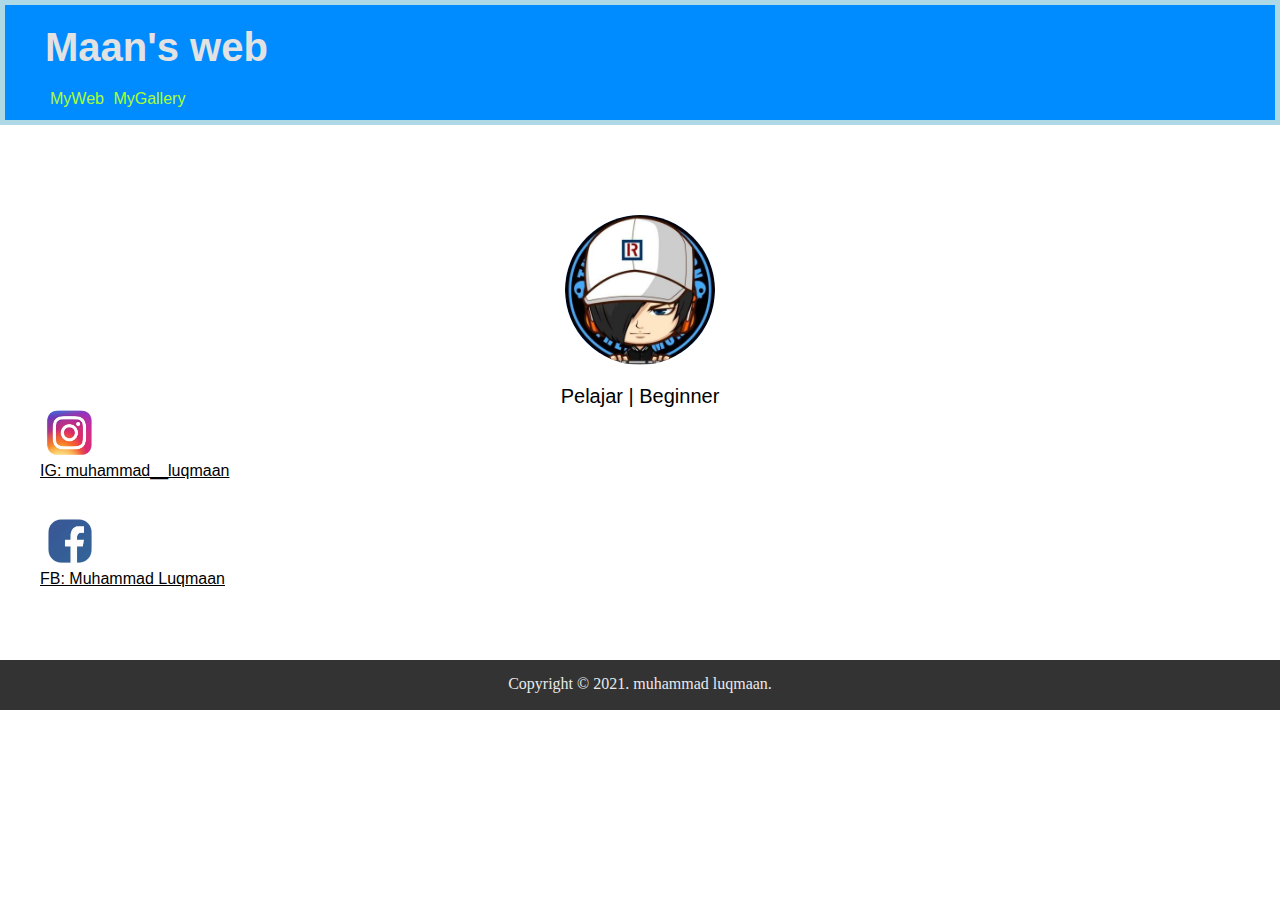
<file: index.html>
<!DOCTYPE html>
<html lang="en">

<head>
    <meta charset="UTF-8">
    <meta http-equiv="X-UA-Compatible" content="IE=edge">
    <meta name="viewport" content="width=device-width, initial-scale=1.0">
    <title>My Profile | Muhammad Luqmaan</title>
    <link rel="stylesheet" href="style.css">
</head>

<body>
    <div class="header">
        <h1 class="h4">Maan's web</h1>
        <ul>
            <li><a href="/MyWeb/index.html">MyWeb</a></li>
            <li><a href="/MyGallery/HTML/gallery.html">MyGallery</a></li>
        </ul>
    </div>

    <br><br><br><br><br>

    <div>
        <center><img src="ppfb.jpg" alt="" class="pp"></center>
        <center><h2 class="h2">Pelajar | Beginner</h2></center>
    </div>

    <div class="bawah">
        <ul>
            <li><img src="instagram.png" alt="" class="ig"></li>
<br>
            <a class="linkig" href="https://www.instagram.com/muhammad__luqmaan/">IG: muhammad__luqmaan
            </a>

            <br><br><br>

            <li><img src="facebook.png" alt="" class="fb"></li>
            <br>
            <a class="linkfb" href="https://web.facebook.com/muhammad.luqmaan.75/">FB: Muhammad Luqmaan</a>
        </ul>
        <br><br><br><br>

        <div class="footer">
            <p class="copyright"> Copyright © 2021.
                muhammad luqmaan.
            </p>
        </div>
    </div>
</body>

</html>
</file>
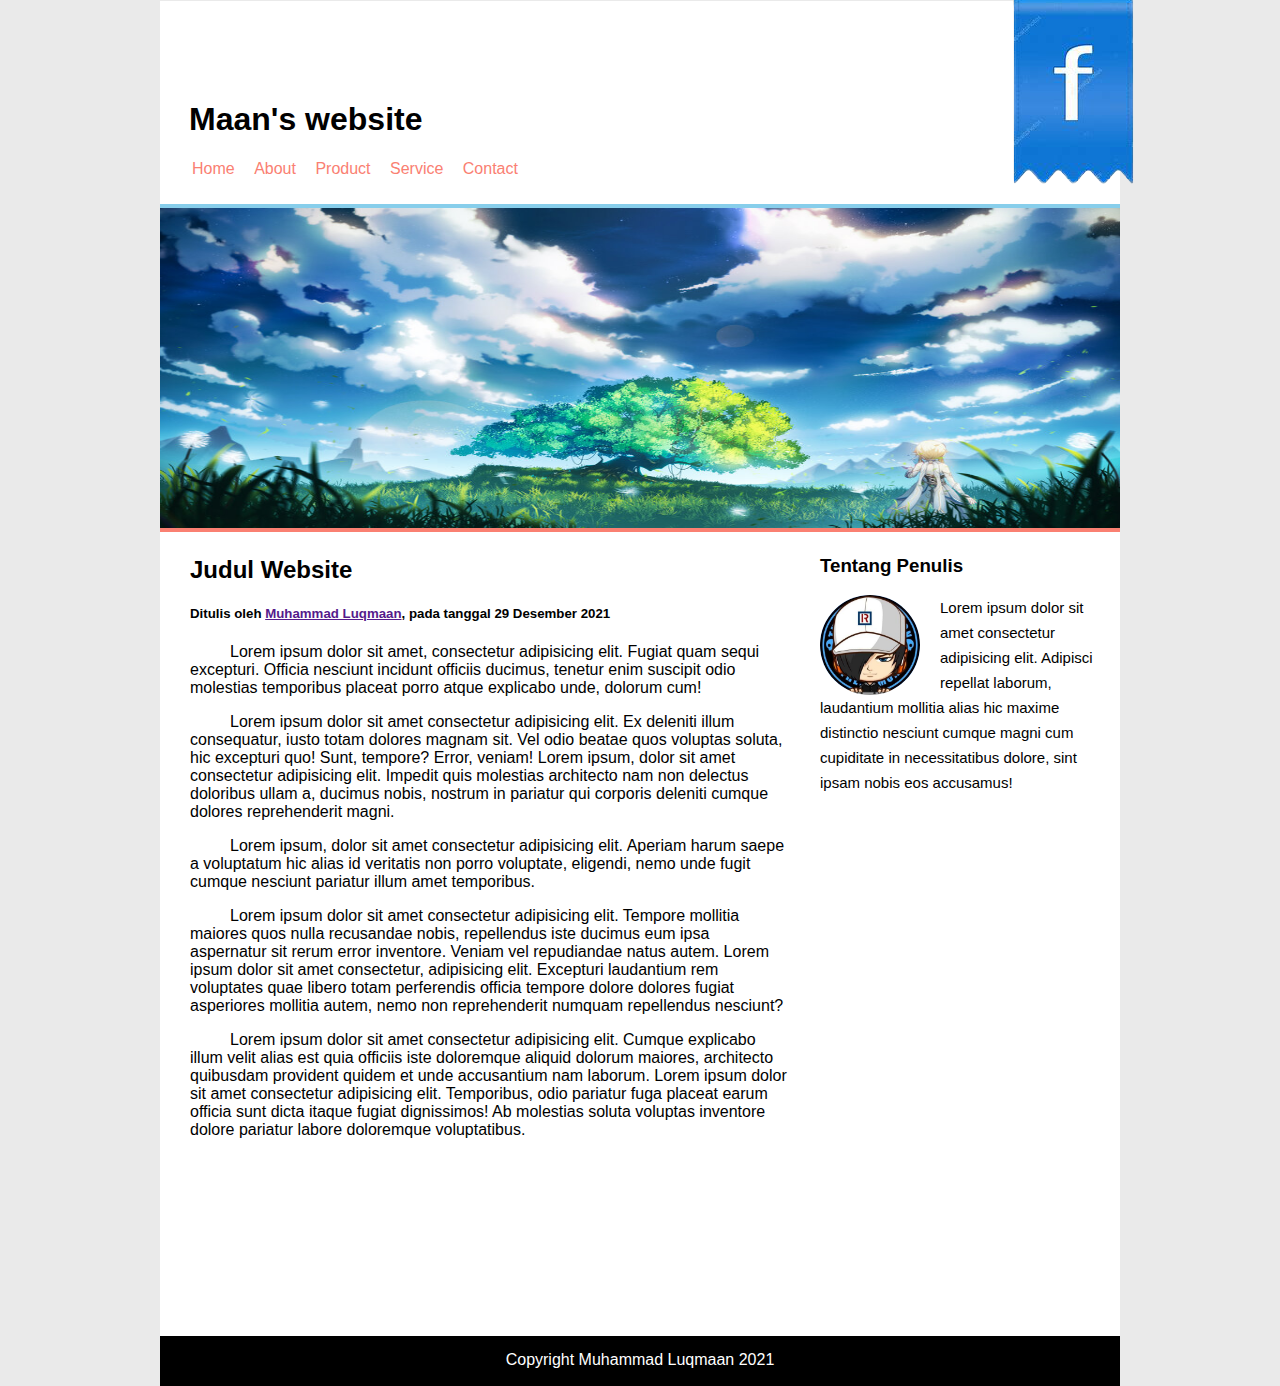
<file: MyWeb/index.html>
<!DOCTYPE html>
<html lang="en">
<head>
    <meta charset="UTF-8">
    <meta http-equiv="X-UA-Compatible" content="IE=edge">
    <meta name="viewport" content="width=device-width, initial-scale=1.0">
    <title>Web Luqmaan</title>
    <link rel="stylesheet" href="style1.css">
</head>
<body>

    <div class="container">
        <a href="https://web.facebook.com/muhammad.luqmaan.75/"><img src="ribbon.png" alt="" class="ribbon" target="_blank"></a>
            <header>
                <h1>Maan's website</h1>
                <ul>
                    <li><a href="">Home</a></li>
                    <li><a href="">About</a></li>
                    <li><a href="">Product</a></li>
                    <li><a href="">Service</a></li>
                    <li><a href="">Contact</a></li>
                </ul>
            </header>
        <div>
            <img src="hero.jpg" alt="" class="hero">
        </div>
        <div class="content cf">
            <main>
                <h2>Judul Website</h2>

                <h5>Ditulis oleh <a href="">Muhammad Luqmaan</a>, pada tanggal 29 Desember 2021</h5>
        
                <p>Lorem ipsum dolor sit amet, consectetur adipisicing elit. Fugiat quam sequi excepturi. Officia nesciunt incidunt
                officiis ducimus, tenetur enim suscipit odio molestias temporibus placeat porro atque explicabo unde, dolorum
                cum!</p>
        
                <p>Lorem ipsum dolor sit amet consectetur adipisicing elit. Ex deleniti illum consequatur, iusto totam dolores
                magnam sit. Vel odio beatae quos voluptas soluta, hic excepturi quo! Sunt, tempore? Error, veniam! Lorem ipsum,
                dolor sit amet consectetur adipisicing elit. Impedit quis molestias architecto nam non delectus doloribus ullam
                a, ducimus nobis, nostrum in pariatur qui corporis deleniti cumque dolores reprehenderit magni.</p>
        
                <p>Lorem ipsum, dolor sit amet consectetur adipisicing elit. Aperiam harum saepe a voluptatum hic alias id veritatis
                non porro voluptate, eligendi, nemo unde fugit cumque nesciunt pariatur illum amet temporibus.</p>

                <p>Lorem ipsum dolor sit amet consectetur adipisicing elit. Tempore mollitia maiores quos nulla recusandae nobis, repellendus iste ducimus eum ipsa aspernatur sit rerum error inventore. Veniam vel repudiandae natus autem. Lorem ipsum dolor sit amet consectetur, adipisicing elit. Excepturi laudantium rem voluptates quae libero totam perferendis officia tempore dolore dolores fugiat asperiores mollitia autem, nemo non reprehenderit numquam repellendus nesciunt?</p>

                <p>Lorem ipsum dolor sit amet consectetur adipisicing elit. Cumque explicabo illum velit alias est quia officiis iste doloremque aliquid dolorum maiores, architecto quibusdam provident quidem et unde accusantium nam laborum. Lorem ipsum dolor sit amet consectetur adipisicing elit. Temporibus, odio pariatur fuga placeat earum officia sunt dicta itaque fugiat dignissimos! Ab molestias soluta voluptas inventore dolore pariatur labore doloremque voluptatibus.</p>
            </main>

            <aside>
                <h3>Tentang Penulis</h3>
                <img src="ppfb.jpg" alt="" class="fb">
                <p>Lorem ipsum dolor sit amet consectetur adipisicing elit. Adipisci repellat laborum, laudantium mollitia alias hic
                maxime distinctio nesciunt cumque magni cum cupiditate in necessitatibus dolore, sint ipsam nobis eos accusamus!</p>
            </aside>
        </div>
       
       <footer>
           <p class="footer">Copyright Muhammad Luqmaan 2021</p>
       </footer>
    </div>

</body>
</html>
</file>
<file: style.css>
.header {
    color: rgb(226, 226, 226);
    background-color: rgb(0, 140, 255);
    height: 125px;
    font-family: Arial, Helvetica, sans-serif;
    box-sizing: border-box;
    border:lightblue solid 5px;

}

.h4 {
    padding-top: 20px;
    font-family:Arial, Helvetica, sans-serif;
    font-size: 40px;
    padding-left: 40px;
    margin-bottom: 20px;

}

.pp {
    height: 150px;
    margin-left: auto;
    margin-right: auto;
    display: block;
    border-radius: 50%;
}

.h2 {
    padding: 40x;
    font-family: Arial, Helvetica, sans-serif;
    font-size: 20px;
    font-weight: 50;
    padding-left: auto;
    margin-right: auto;
    display:block;
    padding-top: 20px;
}

.ig {
    height: 50px;
}

.linkig {
    font-family: Arial, Helvetica, sans-serif;
    color: black;
    float:left; 
    margin: auto;
}

.fb {
    height: 50px;
}

ul {
    list-style-type: none;
}

.linkfb{
    font-family: Arial, Helvetica, sans-serif;
    color: black;
}

.ul {
    margin-top: 20px;
}

.header ul li a {
    color: greenyellow;
    text-decoration: none;
}

.footer {
    background-color: #333;
    height: 50px;
}

.copyright {
    color: #eaeaea;
    text-align: center;
    padding-top: 15px;
}

* {
    margin: 0;
}

.ig:hover {
    transform: scale(1.2);
    transition: 1s;
}

.fb:hover {
    transform: scale(1.2);
    transition: 1s;
}

li {
    display: inline-block;
    padding-left: 5px;
}
</file>
<file: MyWeb/style1.css>
body {
    background-color: #eaeaea;
    font-family: Arial, Helvetica, sans-serif;
    margin: 0px;
}

.container {
    width: 960px;
    margin: auto;
    background-color: white;

}

.ribbon {
    padding-left: 790px;
    margin-top: -30px;
    position: absolute;
}

header {
    margin-top: -20px;
    margin-left: -8px;
    margin-bottom: -15px;
}

ul li {
    display: inline-block;
    padding-right: 15px;
    padding-bottom: 5px;
}

header a {
    text-decoration: none;
    color: salmon;
}

header h1 {
    margin-left: 37px;
    padding-top: 100px;
}

header a:hover {
    background-color: skyblue;
    color: white;
}

.hero {
    background-size: cover;
    height: 320px;
    width: 100%;
    border-top: 4px solid skyblue;
    border-bottom: 4px solid salmon;
    margin-top: 20px;
}

main {
    padding-left: 30px;
    float: left;
}

footer {
    background-color: black;
    height: 50px;
    margin-bottom: 0;
    margin: auto;
}

.footer {
    color: white;
    text-align: center;
    padding-top: 15px;
    margin: auto;
}

header p {
    padding-left: 20px;
}

main {
    height: 800px;
    width: 600px;
}

aside {
    width: 300px;
    float: right;
}

.fb {
    width: 100px;
    border-radius: 50%;
    margin-right: 20px;
    float: left;
}

aside p {
    font: 15px/25px arial;
}

main p {
    text-indent: 40px;
}

@media ( max-width:600px ) {

}

/* Clearfix */
.cf:before,
.cf:after {
    content: " "; /* 1 */
    display: table; /* 2 */
}

.cf:after {
    clear: both;
}

/**
 * For IE 6/7 only
 * Include this rule to trigger hasLayout and contain floats.
 */
.cf {
    *zoom: 1;
}
</file>
